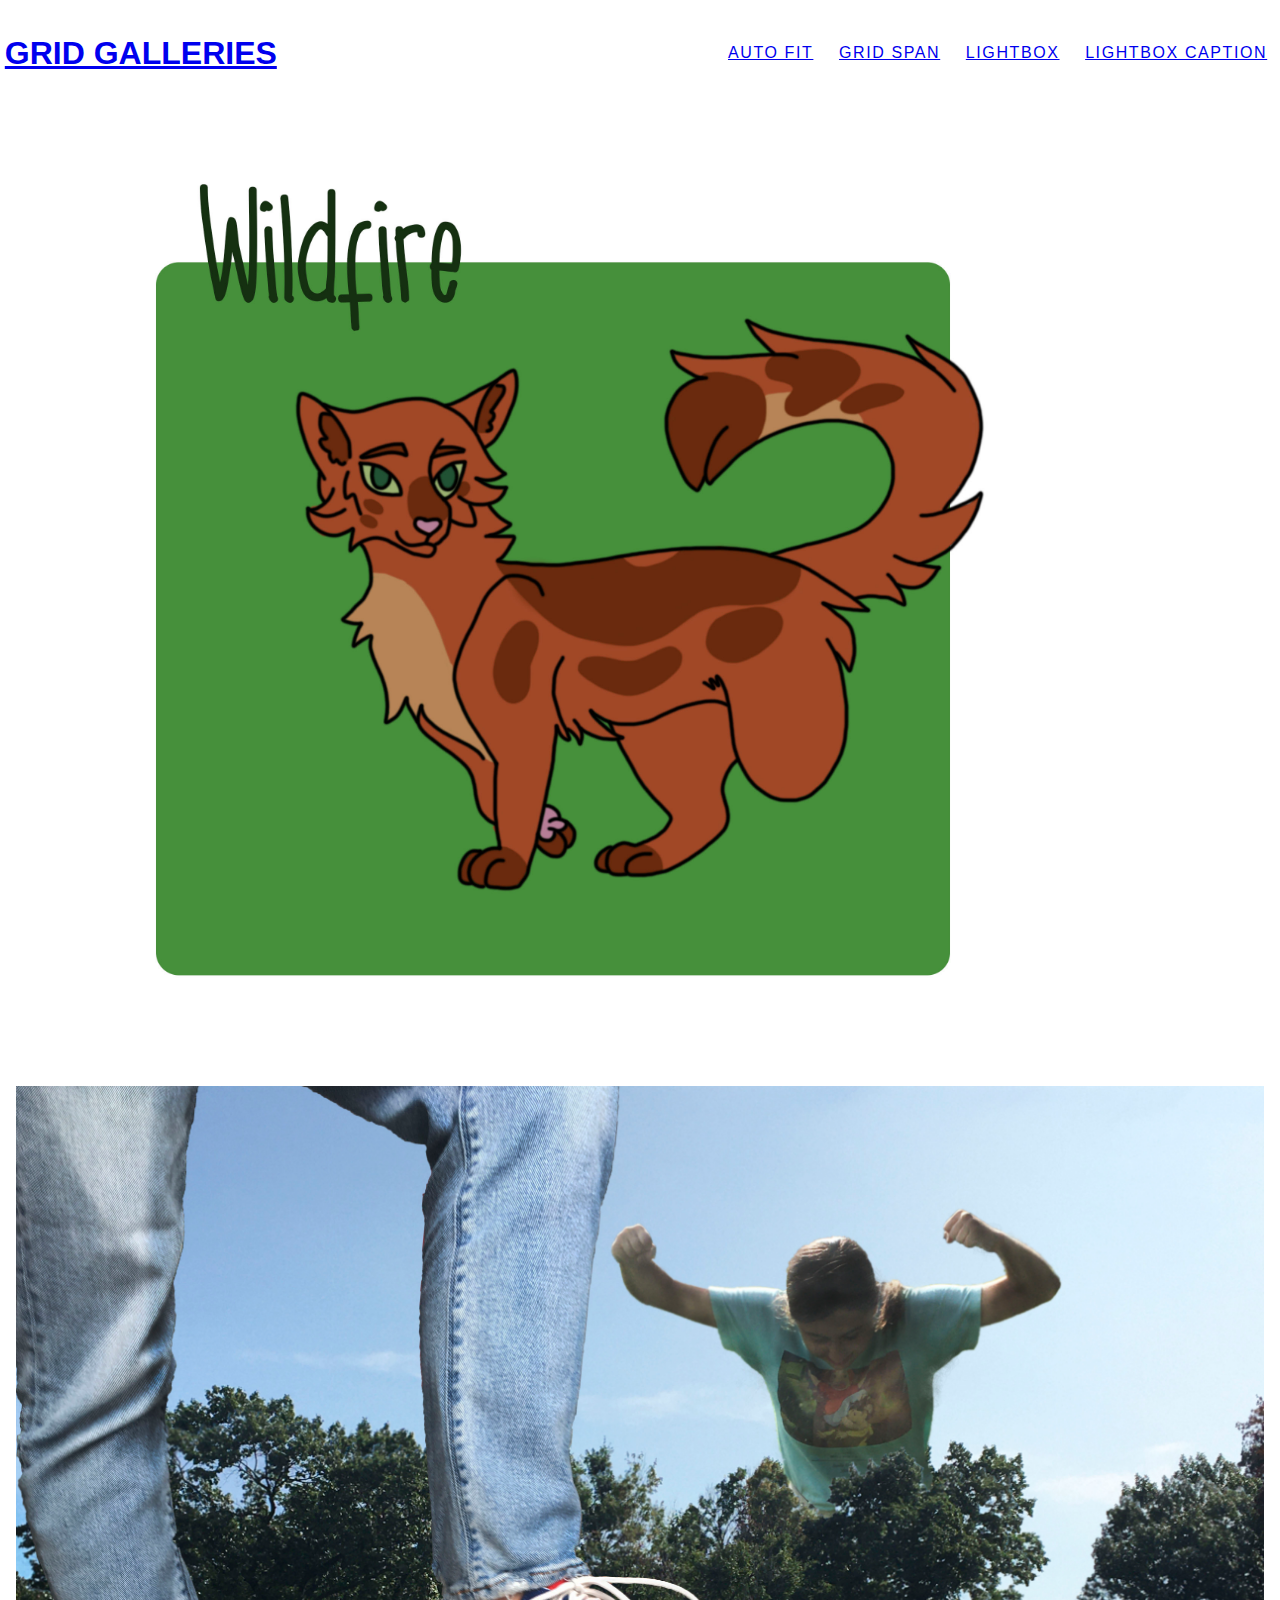
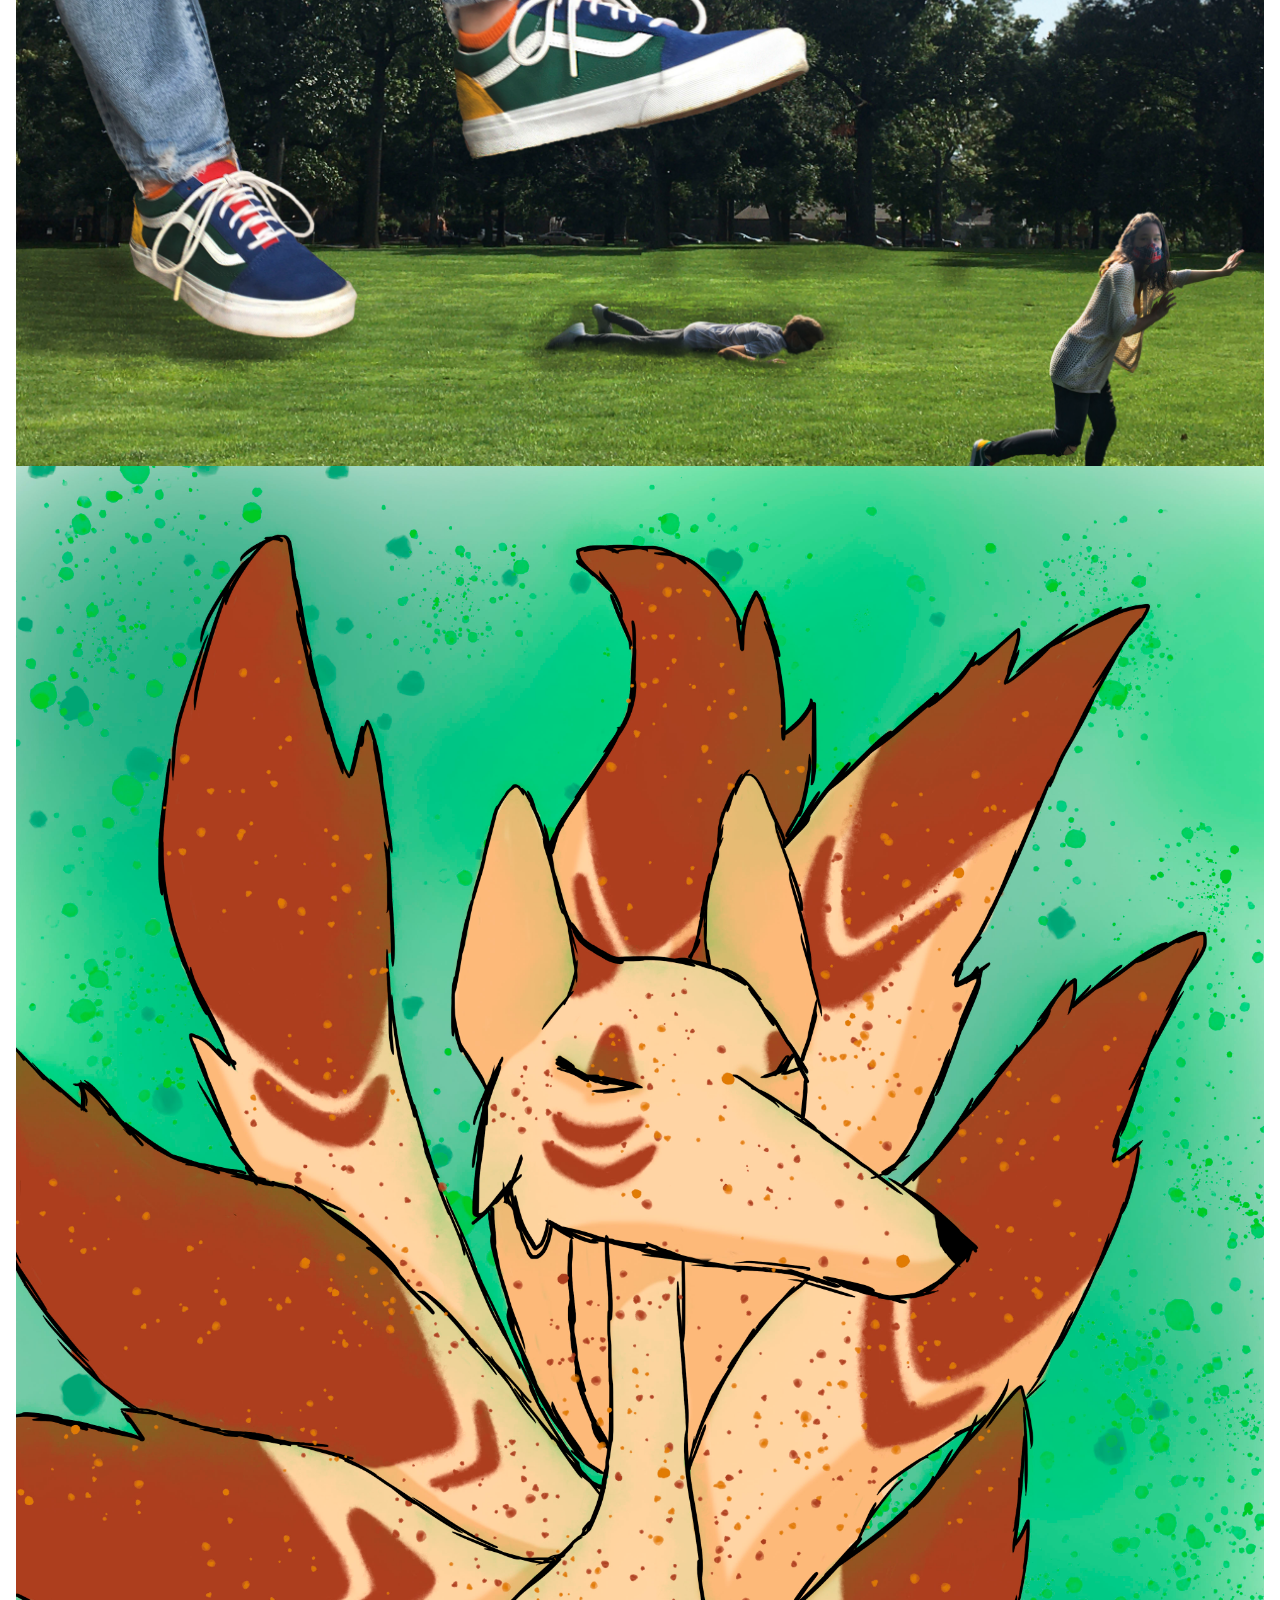
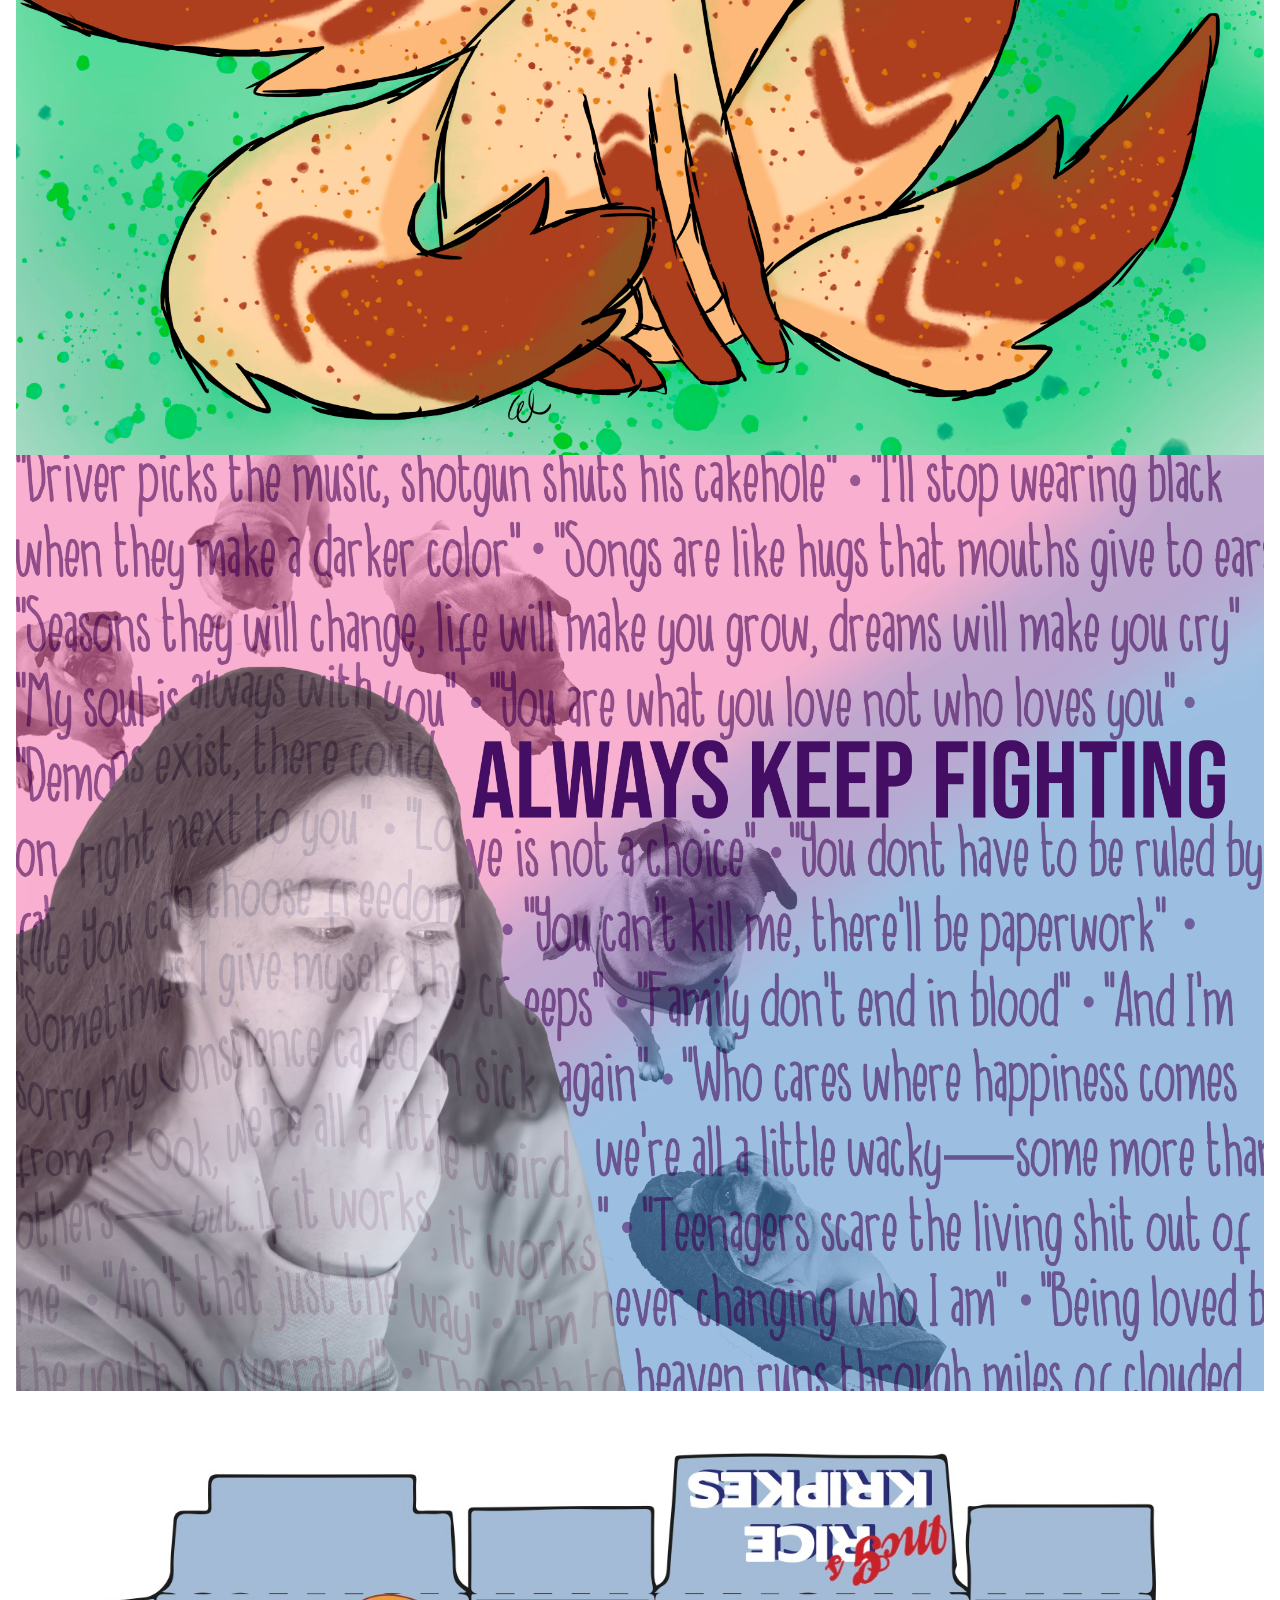
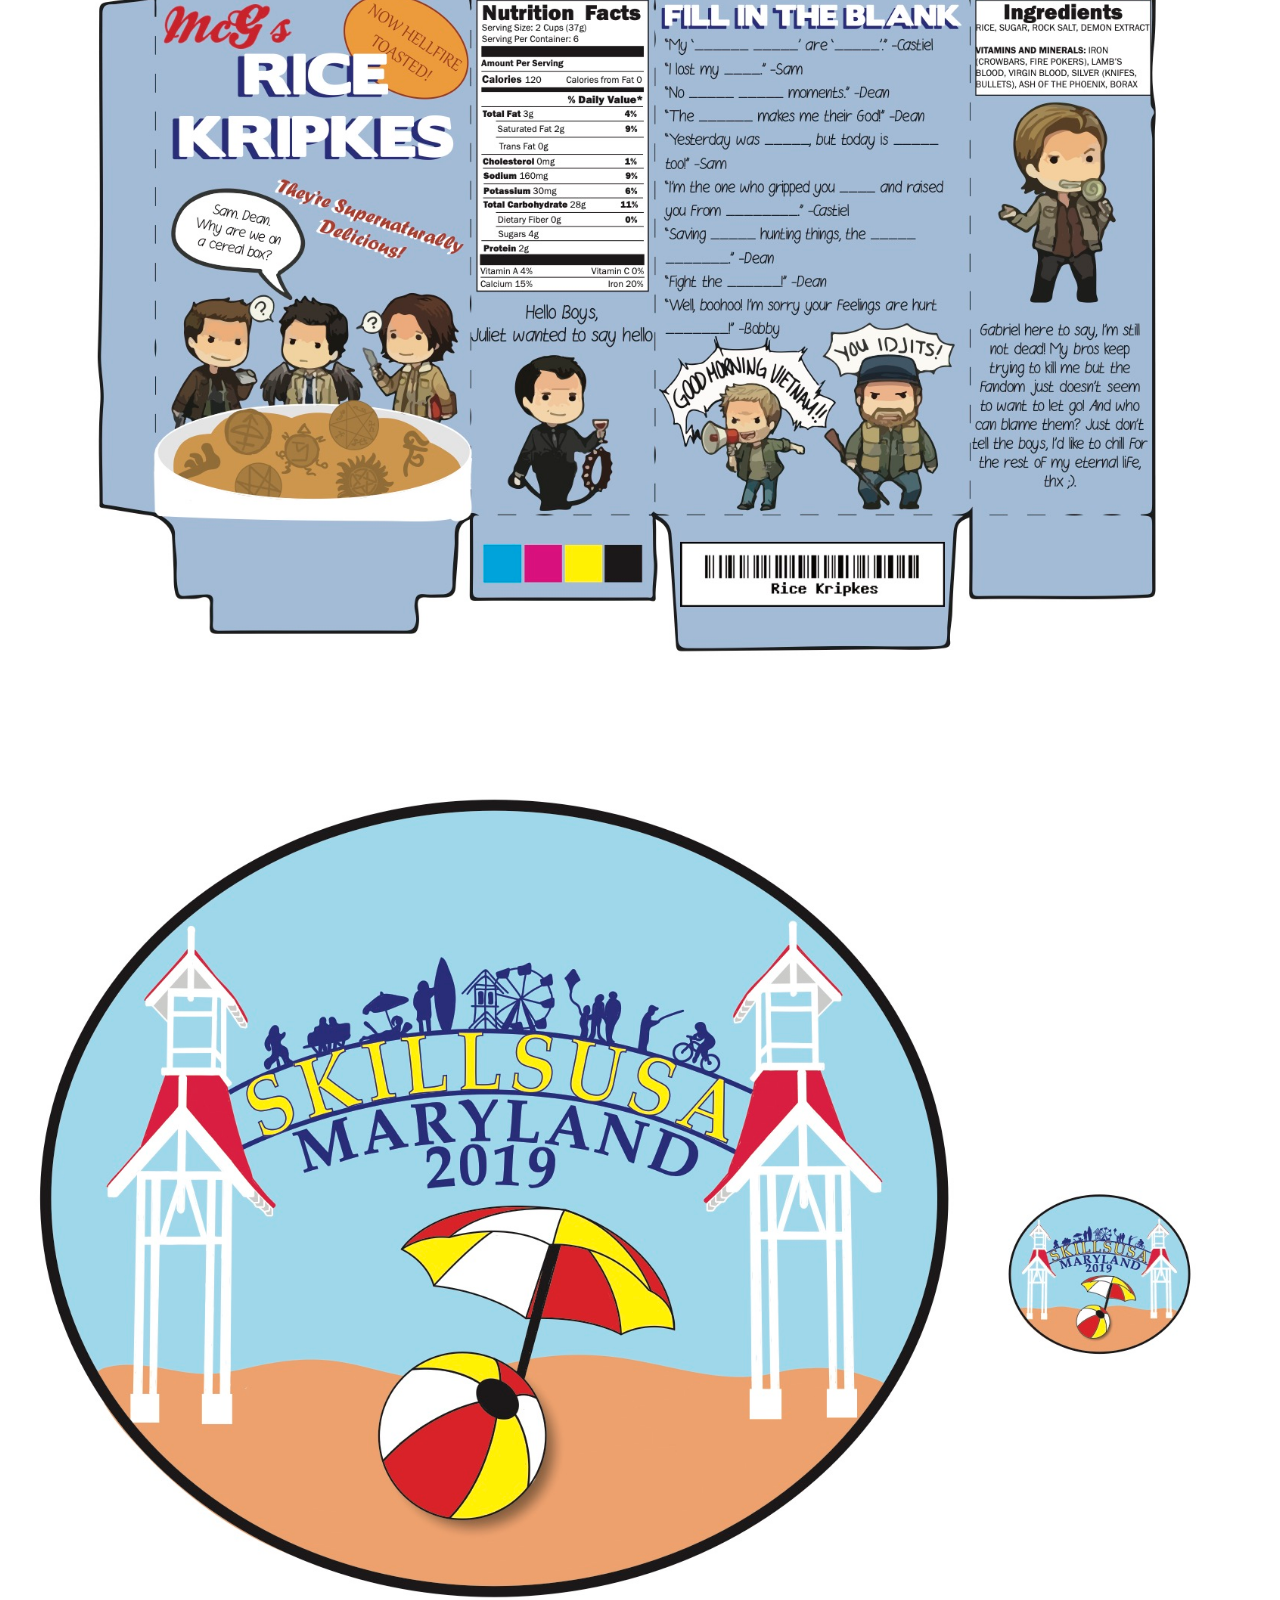
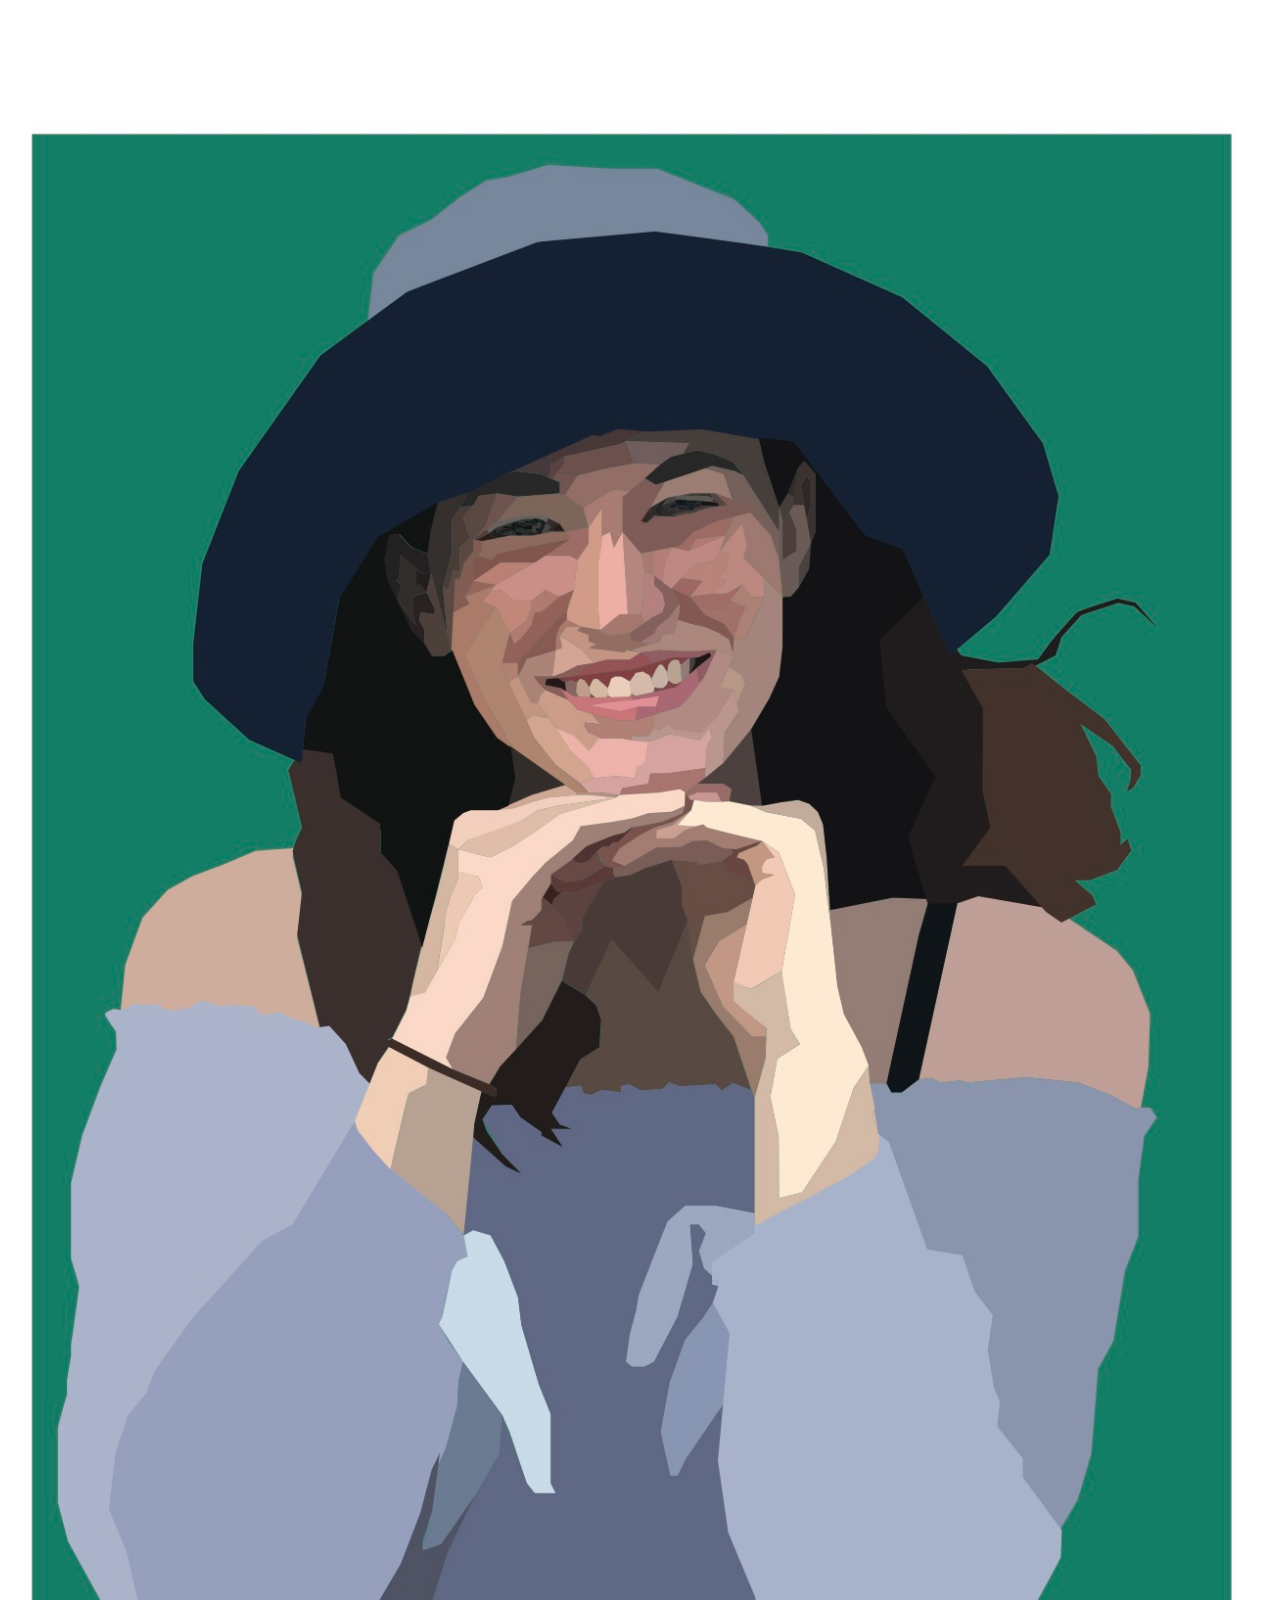
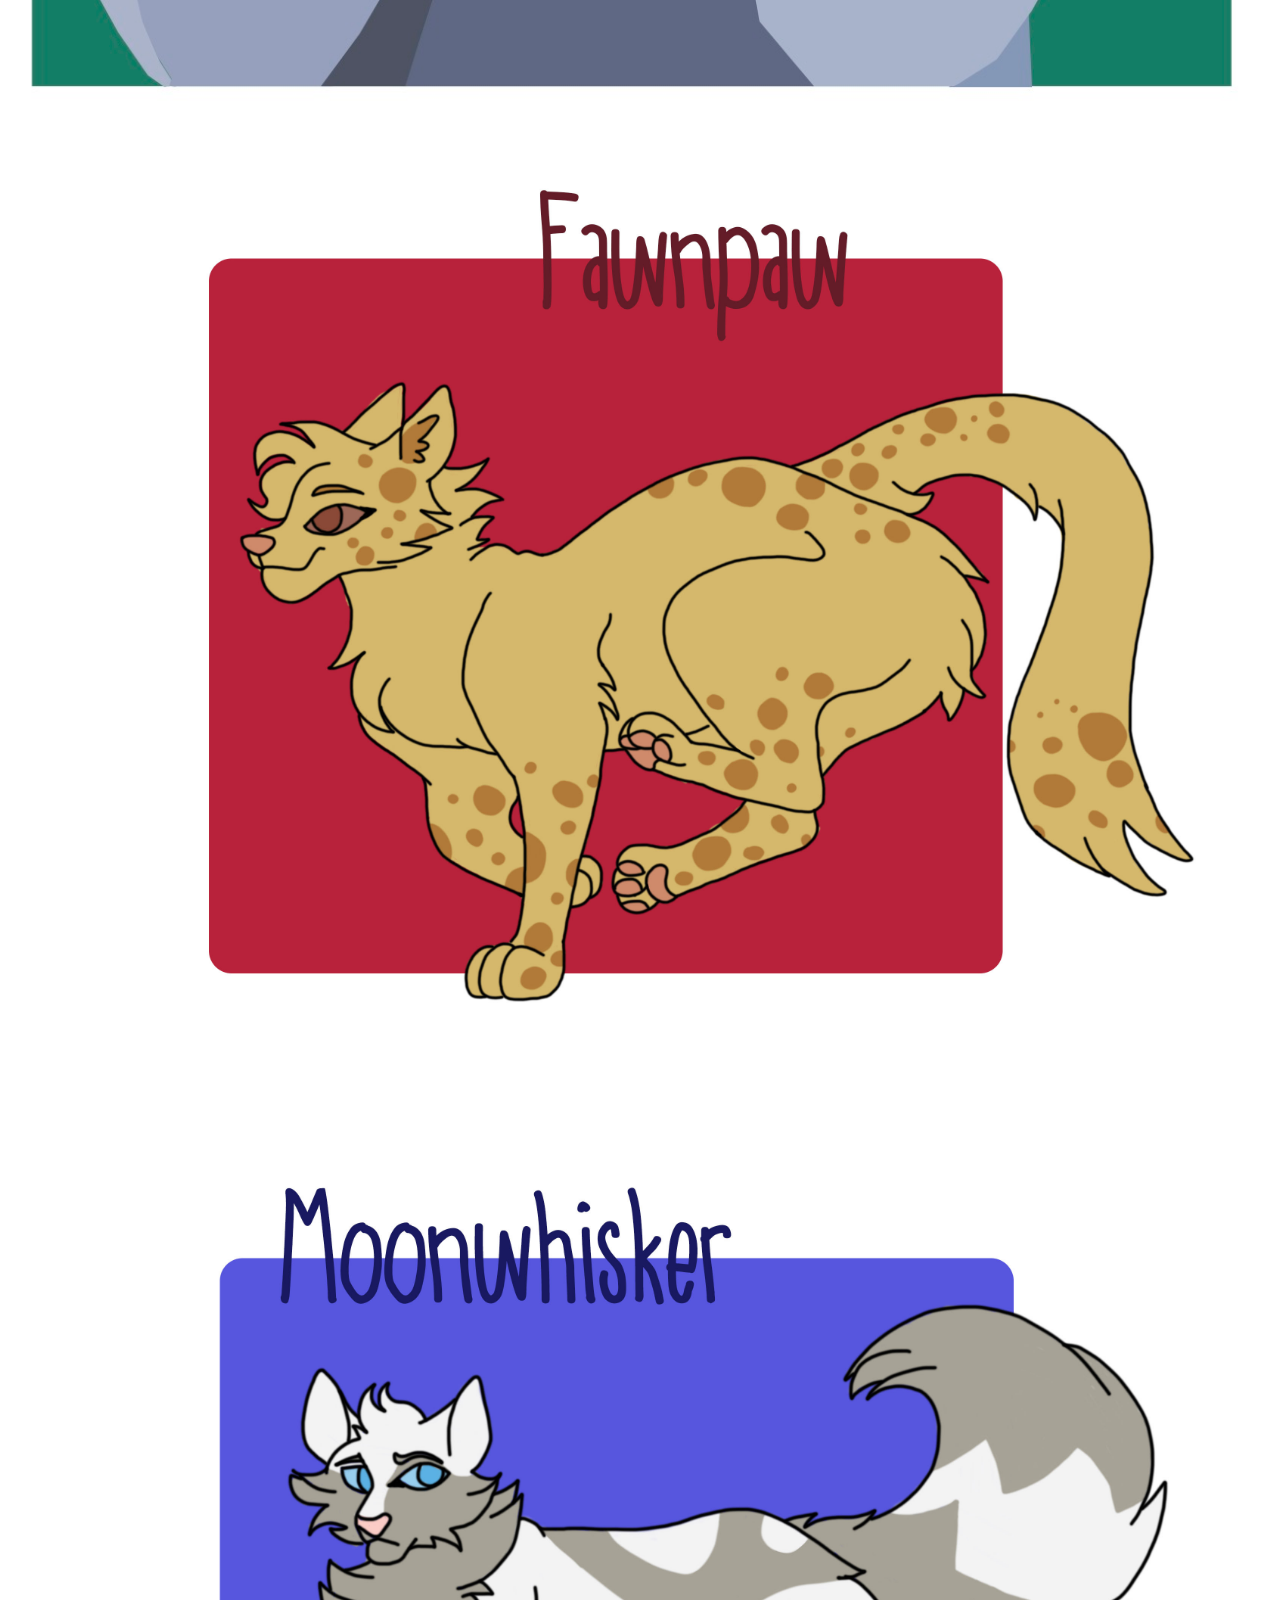
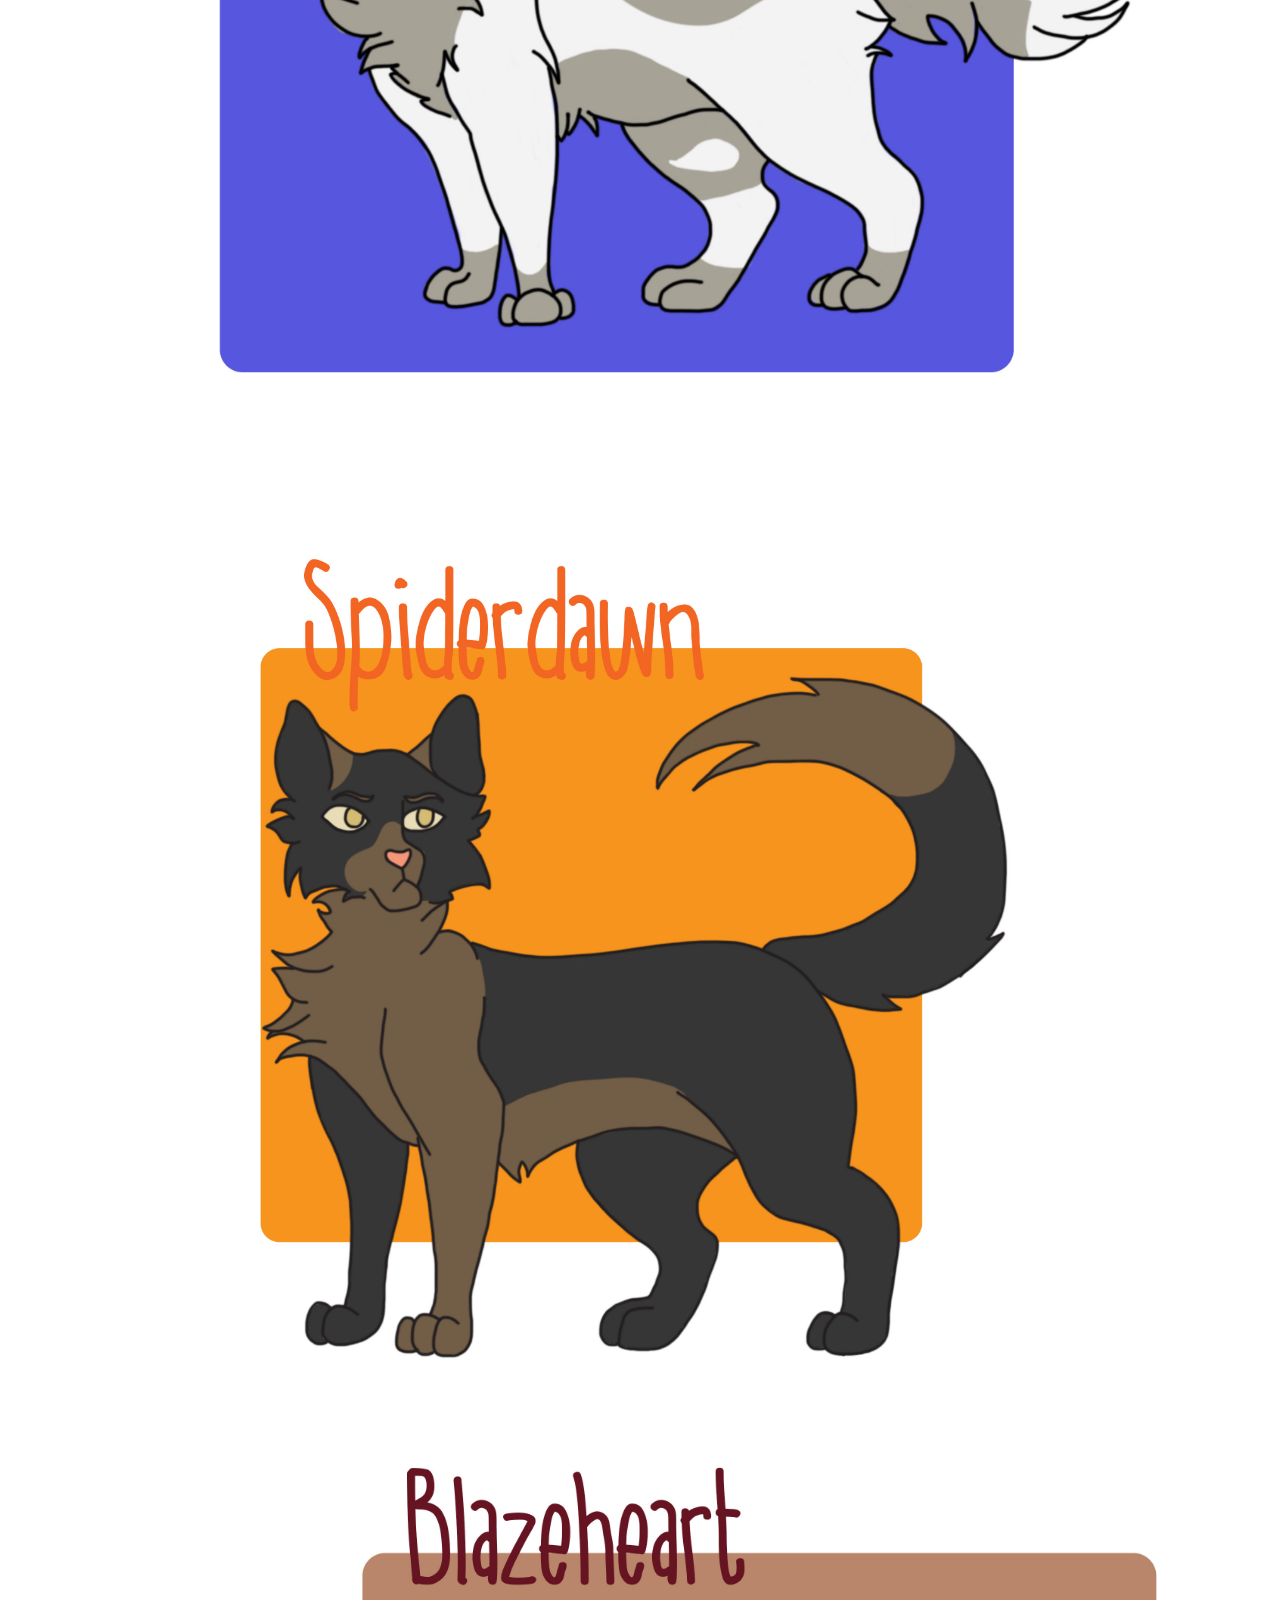
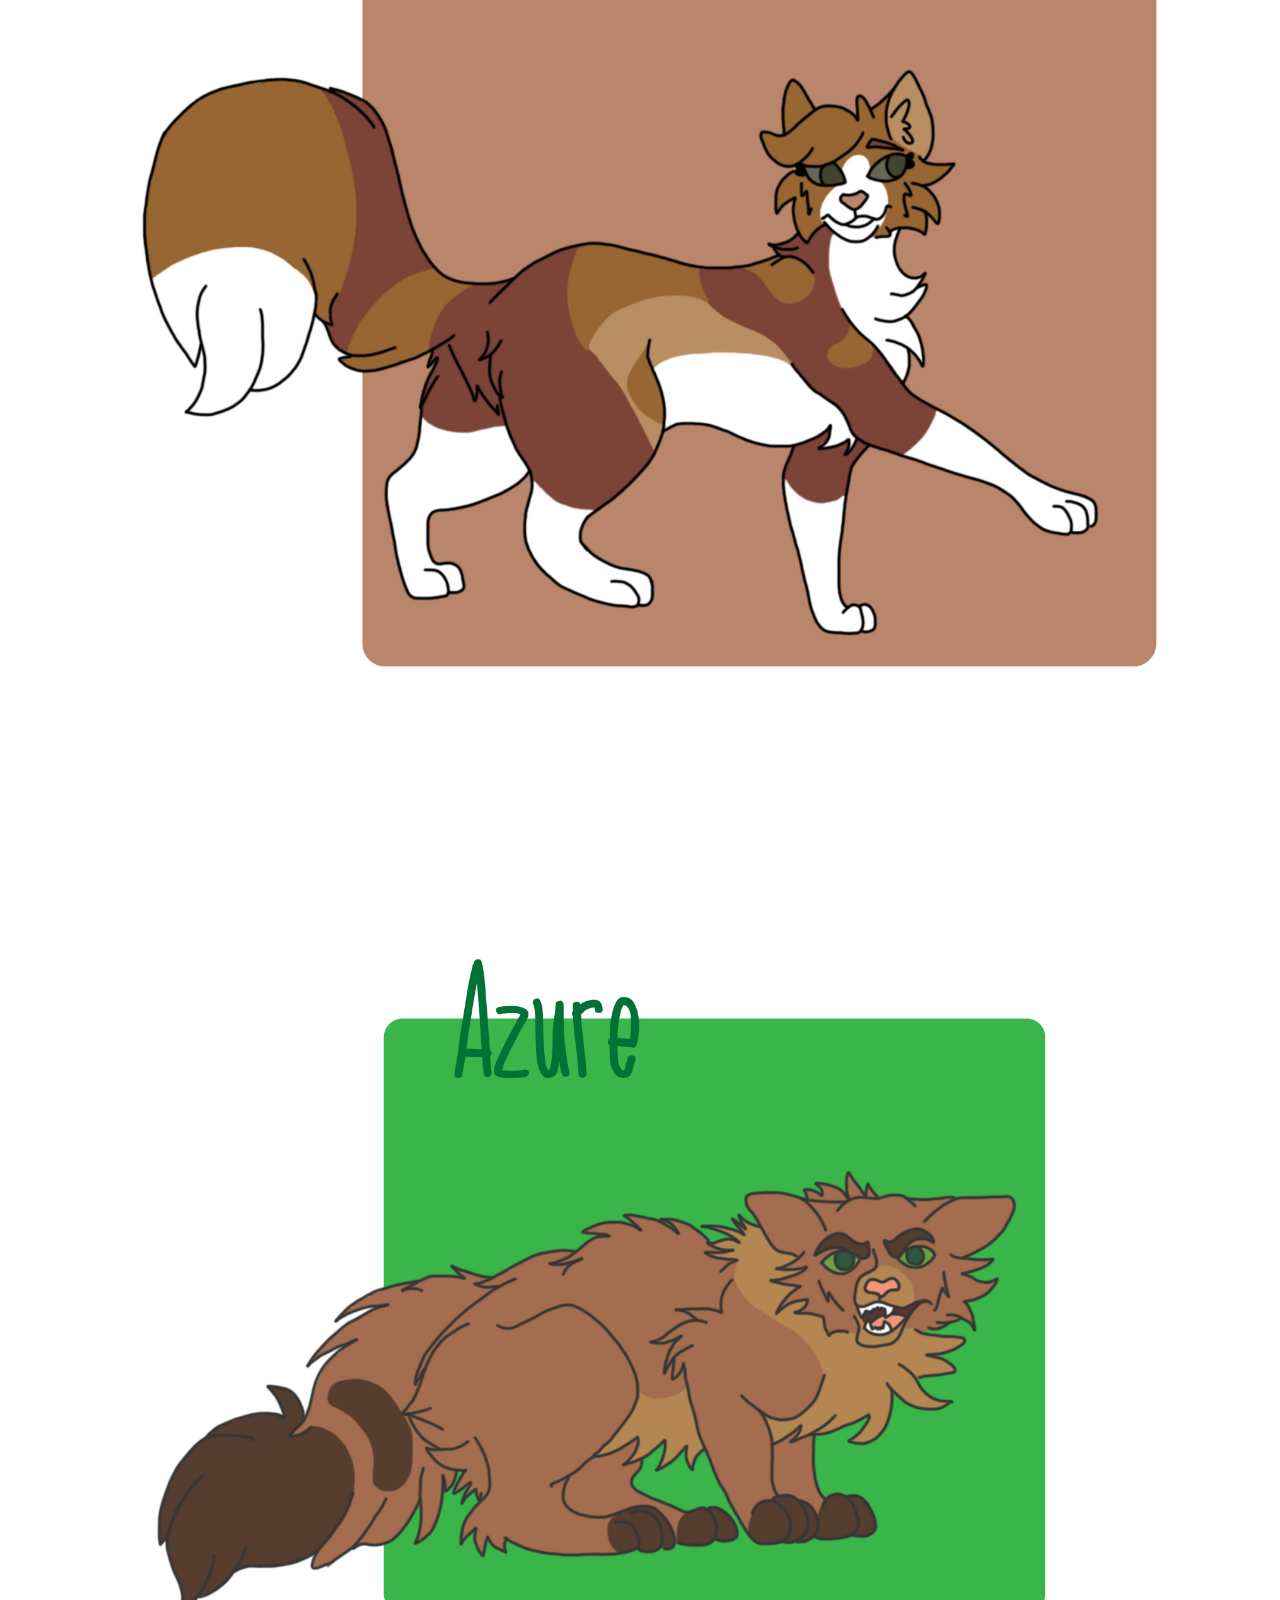
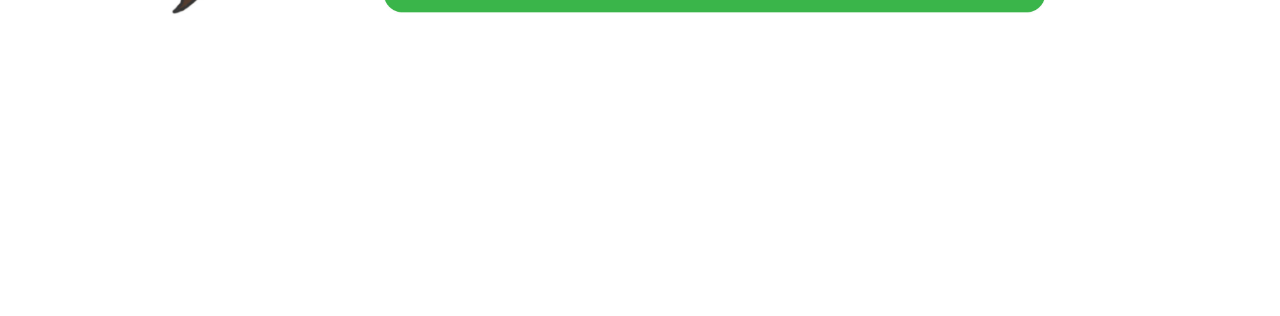
<file: index.html>
<!DOCTYPE html>
<html lang="en">
<head>
    <meta charset="UTF-8">
    <meta name="viewport" content="width=device-width, initial-scale=1.0">
    <link rel="stylesheet" href="css/styles.css">
    <title>Grid Gallery</title>
</head>
<body>
    <header>
        <nav class="header-nav">
            <h1 class="logo"><a href="index.html">Grid Galleries</a></h1>
            <ul class="nav-menu">
                <li class="nav-item"><a href="index.html">Auto Fit</a></li>
                <li class="nav-item"><a href="grid-span.html">Grid Span</a></li>
                <li class="nav-item"><a href="lightbox.html">Lightbox</a></li>
                <li class="nav-item"><a href="lightbox-caption.html">Lightbox Caption</a></li>
            </ul>
        </nav>
    </header>
    <main class="gallery-page">
        <section class="gallery-auto-fit"></section>
    <div class="gallery-item"><a href="img-1.jpg"><img src="img/img-1.jpg" alt="Menu from the New York public domain collection" class="gallery-img"></a></div>
    <div class="gallery-item"><a href="img-2.jpg"><img src="img/img-2.jpg" alt="Menu from the New York public domain collection" class="gallery-img"></a></div>
    <div class="gallery-item"><a href="img-3.jpg"><img src="img/img-3.jpg" alt="Menu from the New York public domain collection" class="gallery-img"></a></div>
    <div class="gallery-item"><a href="img-4.jpg"><img src="img/img-4.jpg" alt="Menu from the New York public domain collection" class="gallery-img"></a></div>
    <div class="gallery-item"><a href="img-5.jpg"><img src="img/img-5.jpg" alt="Menu from the New York public domain collection" class="gallery-img"></a></div>
    <div class="gallery-item"><a href="img-6.jpg"><img src="img/img-6.jpg" alt="Menu from the New York public domain collection" class="gallery-img"></a></div>
    <div class="gallery-item"><a href="img-7.jpg"><img src="img/img-7.jpg" alt="Menu from the New York public domain collection" class="gallery-img"></a></div>
    <div class="gallery-item"><a href="img-8.jpg"><img src="img/img-8.jpg" alt="Menu from the New York public domain collection" class="gallery-img"></a></div>
    <div class="gallery-item"><a href="img-9.jpg"><img src="img/img-9.jpg" alt="Menu from the New York public domain collection" class="gallery-img"></a></div>
    <div class="gallery-item"><a href="img-10.jpg"><img src="img/img-10.jpg" alt="Menu from the New York public domain collection" class="gallery-img"></a></div>
    <div class="gallery-item"><a href="img-11.jpg"><img src="img/img-11.jpg" alt="Menu from the New York public domain collection" class="gallery-img"></a></div>
    <div class="gallery-item"><a href="img-12.jpg"><img src="img/img-12.jpg" alt="Menu from the New York public domain collection" class="gallery-img"></a></div>
    </section>
    </main>
</body>
</html>
</file>
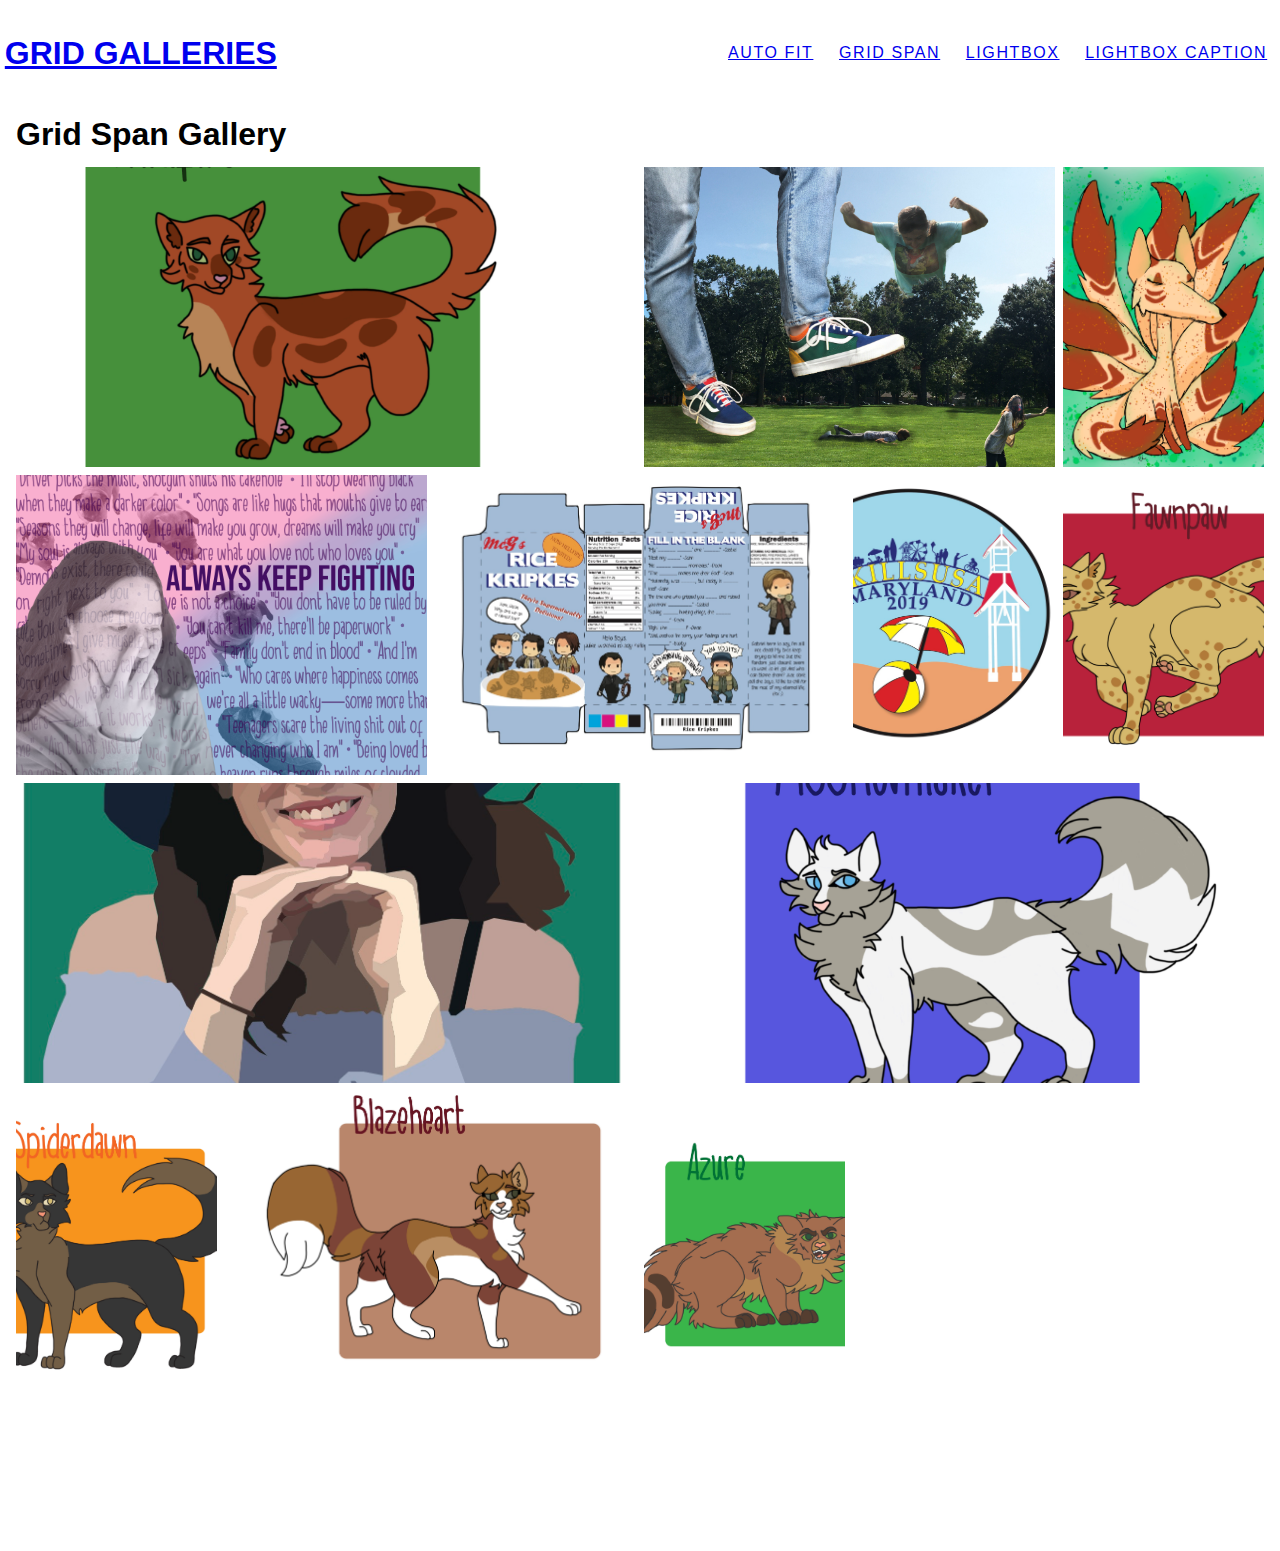
<file: grid-span.html>
<!DOCTYPE html>
<html lang="en">
  <head>
    <meta charset="UTF-8" />
    <meta name="viewport" content="width=device-width, initial-scale=1.0" />
    <link rel="stylesheet" href="css/styles.css" />
    <title>Grid Gallery</title>
  </head>
  <body>
    <header>
      <nav class="header-nav">
        <h1 class="logo"><a href="index.html">Grid Galleries</a></h1>
        <ul class="nav-menu">
          <li class="nav-item"><a href="index.html">Auto Fit</a></li>
          <li class="nav-item"><a href="grid-span.html">Grid Span</a></li>
          <li class="nav-item"><a href="lightbox.html">Lightbox</a></li>
          <li class="nav-item">
            <a href="lightbox-caption.html">Lightbox Caption</a>
          </li>
        </ul>
      </nav>
    </header>
    <main class="gallery-page">
      <h1>Grid Span Gallery</h1>
      <section class="gallery-span">
        <div class="gallery-item w-3">
          <a href="img-1.jpg"
            ><img
              src="img/img-1.jpg"
              alt="Menu from the New York public domain collection"
              class="gallery-img"
          /></a>
        </div>
        <div class="gallery-item w-2 h-2">
          <a href="img-2.jpg"
            ><img
              src="img/img-2.jpg"
              alt="Menu from the New York public domain collection"
              class="gallery-img"
          /></a>
        </div>
        <div class="gallery-item">
          <a href="img-3.jpg"
            ><img
              src="img/img-3.jpg"
              alt="Menu from the New York public domain collection"
              class="gallery-img"
          /></a>
        </div>
        <div class="gallery-item h-2">
          <a href="img-4.jpg"
            ><img
              src="img/img-4.jpg"
              alt="Menu from the New York public domain collection"
              class="gallery-img"
          /></a>
        </div>
        <div class="gallery-item w-2">
          <a href="img-5.jpg"
            ><img
              src="img/img-5.jpg"
              alt="Menu from the New York public domain collection"
              class="gallery-img"
          /></a>
        </div>
        <div class="gallery-item">
          <a href="img-6.jpg"
            ><img
              src="img/img-6.jpg"
              alt="Menu from the New York public domain collection"
              class="gallery-img"
          /></a>
        </div>
        <div class="gallery-item h-3">
          <a href="img-7.jpg"
            ><img
              src="img/img-7.jpg"
              alt="Menu from the New York public domain collection"
              class="gallery-img"
          /></a>
        </div>
        <div class="gallery-item">
          <a href="img-8.jpg"
            ><img
              src="img/img-8.jpg"
              alt="Menu from the New York public domain collection"
              class="gallery-img"
          /></a>
        </div>
        <div class="gallery-item w-2 h-3">
          <a href="img-9.jpg"
            ><img
              src="img/img-9.jpg"
              alt="Menu from the New York public domain collection"
              class="gallery-img"
          /></a>
        </div>
        <div class="gallery-item">
          <a href="img-10.jpg"
            ><img
              src="img/img-10.jpg"
              alt="Menu from the New York public domain collection"
              class="gallery-img"
          /></a>
        </div>
        <div class="gallery-item h-2 w-2">
          <a href="img-11.jpg"
            ><img
              src="img/img-11.jpg"
              alt="Menu from the New York public domain collection"
              class="gallery-img"
          /></a>
        </div>
        <div class="gallery-item">
          <a href="img-12.jpg"
            ><img
              src="img/img-12.jpg"
              alt="Menu from the New York public domain collection"
              class="gallery-img"
          /></a>
        </div>
      </section>
    </main>
  </body>
</html>
</file>
<file: css/styles.css>
html {
  font-size: 100%;
  line-height: 1.5rem;
  font-family: Arial, Helvetica, sans-serif;
  height: 100%;
}

body {
  margin: 0 auto;
  padding: 0;
  height: 100%;
  max-width: 1400px;
}

*,
*::before,
*::after {
  box-sizing: inherit;
}

img {
  width: 100%;
  height: auto;
  display: block;
}

/* Begin Navbar Styles*/
.header-nav {
  display: flex;
  flex-wrap: wrap;
  justify-content: center;
  align-items: center;
  line-height: 2rem;
  overflow: hidden;
  margin-bottom: 0.5rem;
  background-color: #fff;
  font-family: Arial, Helvetica, sans-serif;
}

.logo,
.nav-menu {
  text-transform: uppercase;
}
.nav-menu {
  list-style: none;
  display: flex;
  flex-wrap: wrap;
  justify-content: space-evenly;
  align-items: center;
  padding: 0;
  margin: 0;
}

.nav-item {
  flex: 1 0 50%;
  text-decoration: none;
  letter-spacing: 0.2rem;
  padding: 0.8rem;
  color: #000;
}

.logo a {
  font-weight: bold;
  font-size: 2rem;
}

.logo {
  margin: 0 auto;
}

.nav-menu a {
  letter-spacing: 0.1rem;
  border-bottom-style: 1px solid #fff;
  transition: all ease 0.2s;
}

.nav-menu a:hover {
  background-color: #fff;
  color: #000;
  transform: none;
  border-bottom: 1px solid black;
  transition: all ease 0.2s;
}

.nav-menu a:active {
  transform: scale(0.9);
}

/* Begin Grid Gallery Styles */
.gallery-page {
  padding: 0 1rem 10rem 1rem;
}

.gallery-auto-fit {
  display: grid;
  grid-template-columns: repeat(auto-fit, minmax(300px, 1fr));
  grid-auto-rows: 300px;
  grid-gap: 0.5rem;
}

.gallery-span {
  display: grid;
  grid-template-columns: 1fr;
  grid-auto-rows: 300px;
  grid-gap: 0.5rem;
  grid-auto-flow: dense;
}

.gallery-item {
  height: 100%;
  width: 100%;
  overflow: hidden;
}

.gallery-img {
  height: 100%;
  object-fit: cover;
  transition: 0.5s ease-in-out;
}

.gallery-img:hover {
  transform: scale(1.5);
}
.w-1,
.w-2,
.w-3,
.w-4,
.w-5,
.w-6 {
  grid-column: span 1;
}

.h-1,
.h-2,
.h-3,
.h-4,
.h-5,
.h-6 {
  grid-row: span 1;
}

/* Begin Meda Queries for Larger Screens*/
@media (min-width: 600px) {
  .header-nav {
    line-height: 1.5rem;
  }
  .nav-item {
    flex: 1 0 10%;
  }

  .gallery-span {
    grid-template-columns: repeat(auto-fit, minmax(200px, 1fr));
  }
  .w-1 {
    grid-column: span 1;
  }
  .w-2 {
    grid-column: span 2;
  }
  .w-3 {
    grid-column: span 3;
  }
  .w-4 {
    grid-column: span 4;
  }
  .w-5 {
    grid-column: span 5;
  }
  .w-6 {
    grid-column: span 6;
  }
  .h-1 {
    grid-column: span 1;
  }
  .h-2 {
    grid-column: span 2;
  }
  .h-3 {
    grid-column: span 3;
  }
  .h-4 {
    grid-column: span 4;
  }
  .h-5 {
    grid-column: span 5;
  }
  .h-6 {
    grid-column: span 6;
  }
}
@media (min-width: 900px) {
  .header-nav {
    justify-content: space-between;
    padding: 1rem 0;
    margin: 1rem auto 2rem auto;
    line-height: 1rem;
  }
  .nav-item {
    white-space: nowrap;
  }

  .nav-menu {
    width: auto;
  }
  .logo {
    margin: 0 0 0 0.3rem;
  }
}
</file>
